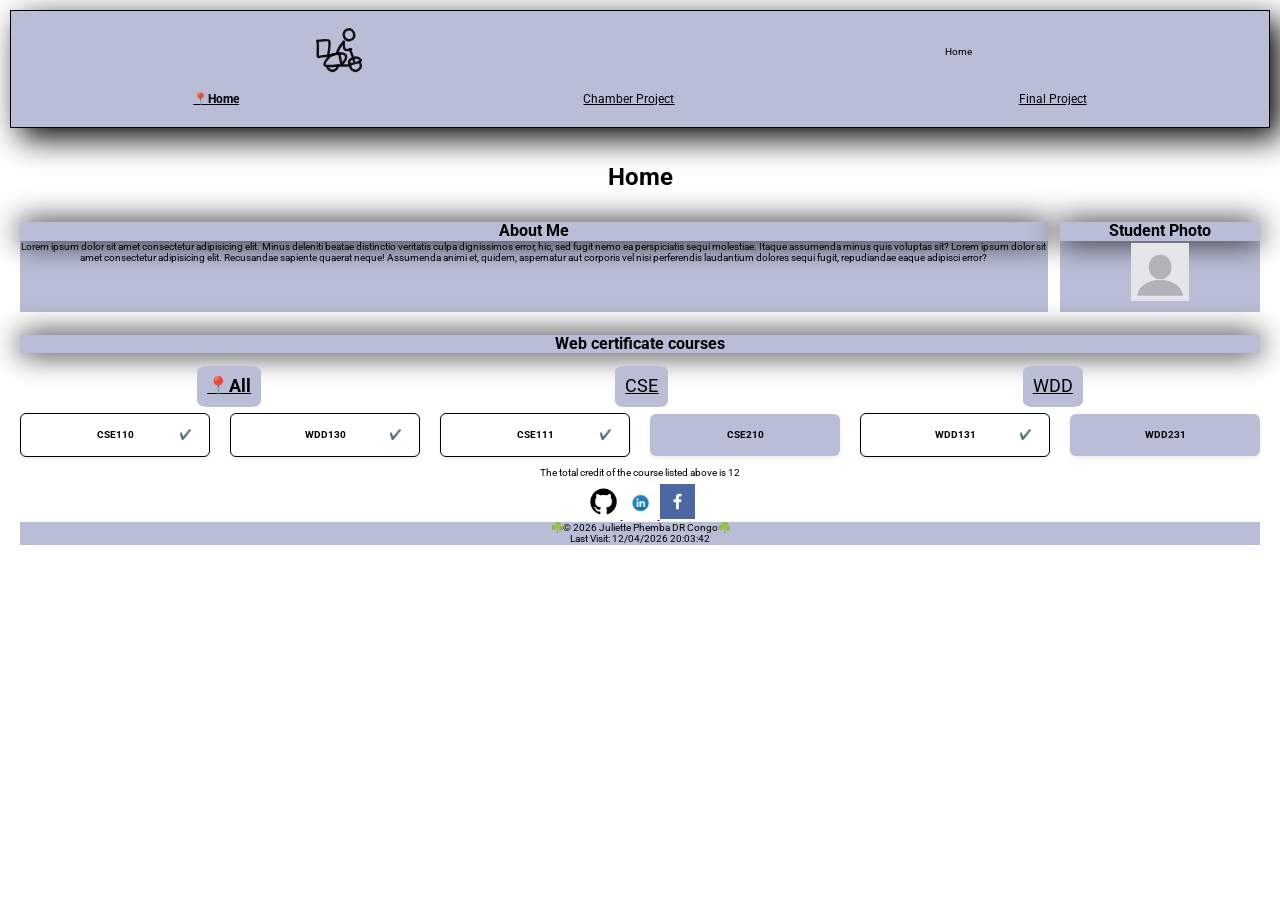
<file: index.html>
<!--DOCTYPE html-->

<!DOCTYPE html>
<html lang="en-US">

<head>
    <meta charset="UTF-8">
    <meta name="viewport" content="width=device-width, initial-scale=1.0">
    <meta name="description" content="Site name, it is the first draft of an assignment of wdd231  course for week1">
    <meta name="author" content="Juliette Phemba Ngoma">
    <meta property = "og:title" content="DE" content ="DE" >
    <meta property="og:description" content="Delivery services providing open spaces for whoever looks for individual delivery service and for anyone who wants to be seen by employers ">
    <meta property ="og:image" content="https://encrypted-tbn0.gstatic.com/images?q=tbn:ANd9GcQ3fXoR8rtdHmUsz7q3EQytMZBWiQPWvcrRyL89UIzqpA&s=10">
    <meta property ="og:url" content="https://julietteeta.github.io/wdd231/">
    <title>Site Name</title>
    <link rel="icon" href="images/favicon.ico">
    <link rel="stylesheet" href="styles/normalize.css">
    <link rel="stylesheet" href="styles/small.css">
    <link rel="stylesheet" href="styles/large.css">
    <script src="scripts/navigation.js" defer></script>
    <script src="scripts/date.js" defer></script>
    <script src="scripts/course.js" defer></script>
    <link rel="preconnect" href="https://fonts.googleapis.com">
    <link rel="preconnect" href="https://fonts.gstatic.com" crossorigin>
    <link href="https://fonts.googleapis.com/css2?family=Roboto:ital,wdth,wght@0,75..100,401;1,75..100,401&display=swap"
        rel="stylesheet">
</head>

<body>
    <header>


        <div class="title">
            <img src="images/delivery.svg" alt="logo of the site" loading="lazy" class="svg">
            <p> Home</p>
            <a id="menu" href="#"></a>
        </div>

        <nav>

            <ul class="navigation">

                <li><a href="index.html" class="active">Home</a></li>
                <li><a href="chamber-project.html">Chamber Project</a></li>
                <li><a href="final-project.html">Final Project</a></li>

            </ul>
        </nav>
    </header>
    <main>
        <h1> Home</h1>
        <div class="main"> 
            <div class="section2">  
                <section class="about">
                    <h2>About Me</h2>
                    <p>Lorem ipsum dolor sit amet consectetur adipisicing elit. Minus deleniti beatae distinctio veritatis culpa dignissimos error, hic, sed fugit nemo ea perspiciatis sequi molestiae. Itaque assumenda minus quis voluptas sit?
                       Lorem ipsum dolor sit amet consectetur adipisicing elit. Recusandae sapiente quaerat neque! Assumenda animi et, quidem, aspernatur aut corporis vel nisi perferendis laudantium dolores sequi fugit, repudiandae eaque adipisci error?     
                    </p>   
                </section>
            

                
                <section class="profile">
                    <h2>Student Photo</h2>
                    <img src="images/profile.jpg" alt="student photo " loading="lazy" class="img">   
                </section>
            </div>

            
            <section >
                <h2 >Web certificate courses</h2>
                <div class="course">

                    <nav class="nav">
                        

                        <ul class="navigate">
                            <li class="li"><a href="#" class="active a" id="all" >All</a></li>
                            <li class="li"><a href="#" class="a" id="cse">CSE</a></li>
                            <li class="li"><a href="#" class="a" id="wdd">WDD</a></li>
                        </ul> 
                    </nav>
                    
                    <div class="option">
                        
                        <div class="container" id="courses"></div> 
                        <p>The total credit of the course listed above is <span id="currentNumber"></span></p>
                    </div>
                </div>
                    
                    
                </section>
            
        </div>
    </main>
    <footer>
        
        <nav class="socialmedia">
                <a href="https://github.com/julietteETA/wdd231">
                    <img src="images/github.png" alt="github Logo " loading="lazy">
                </a>

                <a href="#">
                    <img src="images/linkedin3_logo.jpg" alt="LinkedIn Logo" loading="lazy">
                </a>
                <a href="https://www.google.com/search?client=firefox-b-d&q=youtube">
                    <img src="images/facebook_logo.png" alt="facebook Logo" loading="lazy">
                </a>
        </nav>
        
        <div class="footer">
            <p>☘️© <span id="currentyear"></span> Juliette Phemba DR Congo☘️</p>
            <p id="lastmodified"> Last VModification</p>

        </div>
    </footer>

</body>

</html>
</file>
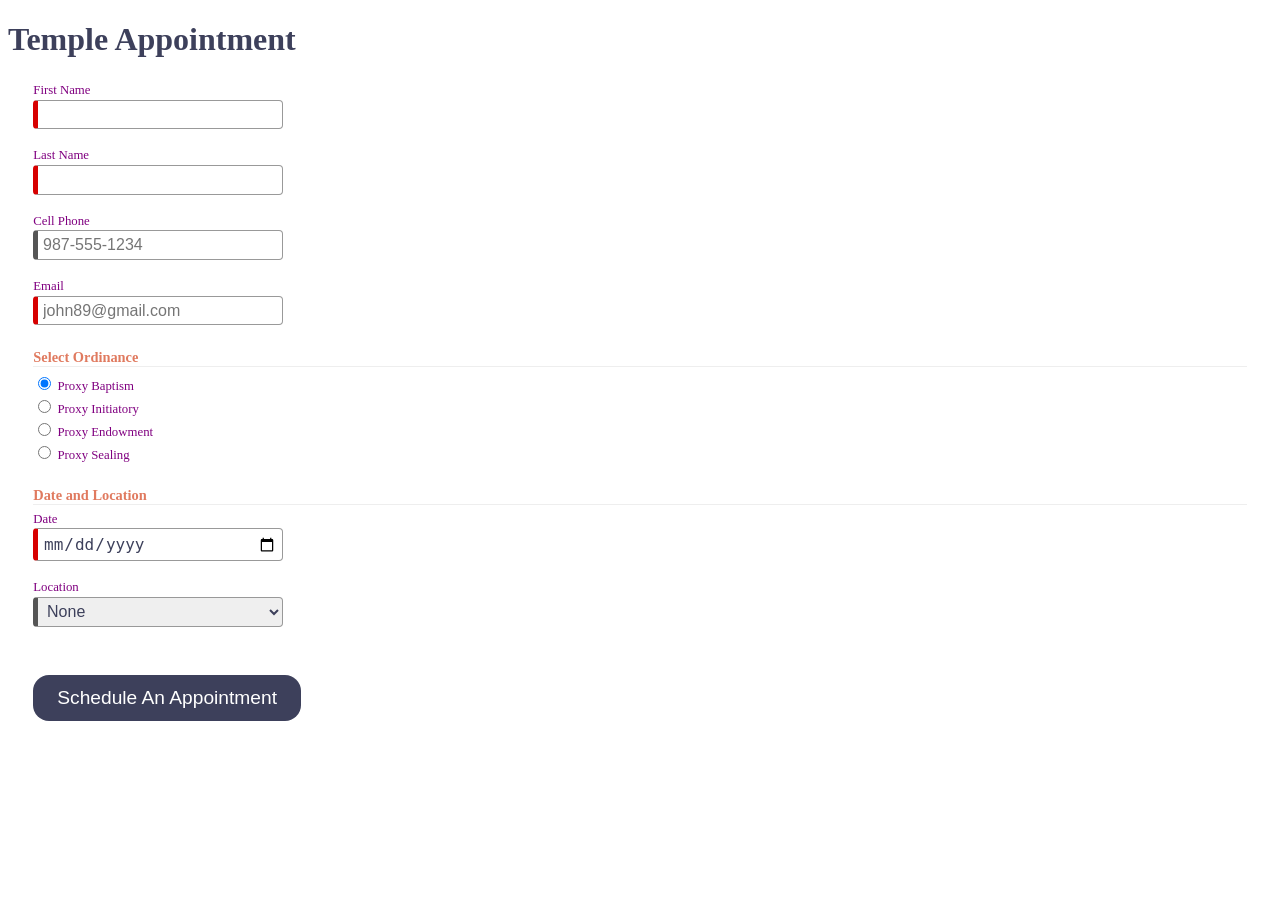
<file: week4/startHere/startHere/index.html>
<!DOCTYPE html>
<html lang="en">

<head>
  <meta charset="UTF-8">
  <meta name="viewport" content="width=device-width, initial-scale=1.0">
  <meta name="description" content="Web Lab Start File">
  <meta name="author" content="Paul Cheney">

  <link rel="stylesheet" href="styles/small.css">
  <link rel="stylesheet" href="styles/large.css">

  <title>Web Lab Start File</title>
</head>

<body>

  <main>
    <h1>Temple Appointment</h1>

    <form method="GET" action="thanks.html" class="designOne">
      <label>First Name <input type="text" name="first" required autocomplete="given-name" title="Your First Name"></label>
        <label>Last Name <input type="text" name="last" required autocomplete="family-name" title="Your Last Name"></label>
        <label>Cell Phone <input type="tel" name="phone"  autocomplete="tel" title="A Phone Number with dashes" placeholder="987-555-1234" ></label>
        <label>Email <input type="email" name="email" required placeholder="john89@gmail.com"  title="Your Email" autocomplete="email"></label>
  

        <h3>Select Ordinance</h3>
        <label><input type="radio" name="ordinance" value="Baptism" checked> Proxy Baptism</label>
        <label><input type="radio" name="ordinance" value="Initiatory"> Proxy Initiatory</label>
        <label><input type="radio" name="ordinance" value="Endowment"> Proxy Endowment</label>
        <label><input type="radio" name="ordinance" value="Sealing"> Proxy Sealing</label>

        
        <h3>Date and Location</h3>
        <label>Date <input type="date" name="date" required></label>

        <label>Location
          <select name="location" required>
            <option value="">None</option>
            <option value="Payson">Payson</option>
            <option value="Orem">Orem</option>
            <option value="Provo City Center">Provo City Center</option>
        </label>

        <input type="submit" value="Schedule An Appointment">
    </form>

    
  </main>

</body>
</html>
</file>
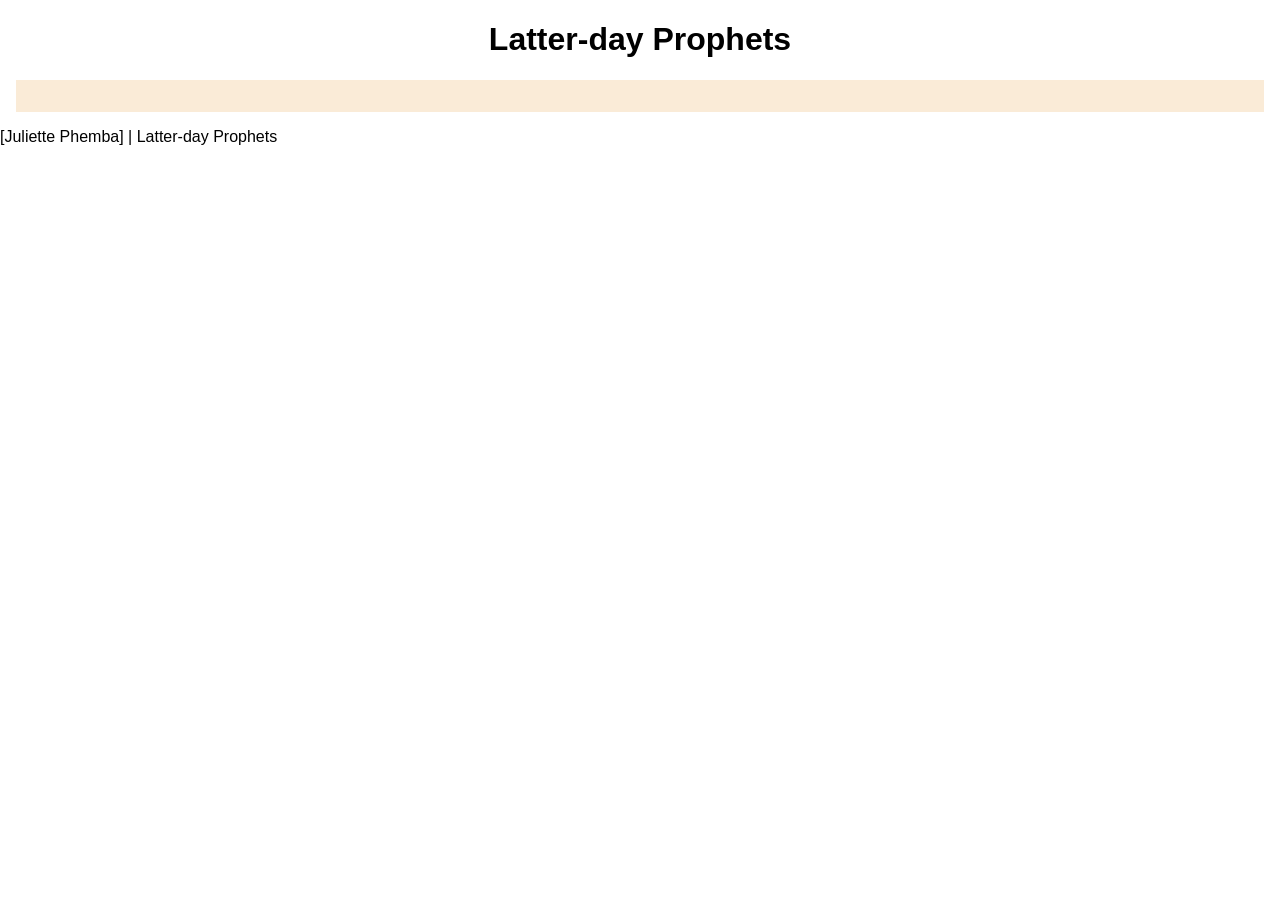
<file: prophets.html>
<html lang="en">
<head>
    <meta charset="UTF-8">
    <meta name="viewport" content="width=device-width, initial-scale=1.0">
    <title>Document</title>
    <link rel="stylesheet" href="styles/normalize.css">
    <link rel="stylesheet" href="styles/prophets.css">
    <script src="scripts/prophets.js" defer></script>
</head>
<body>
    <header>
        <h1>Latter-day Prophets</h1>
    </header>
    <main>
        <div class="portrait" id="cards">
          
        </div>
    </main>
    <footer>
        [Juliette Phemba] | Latter-day Prophets
    </footer>
    
</body>
</html>
</file>
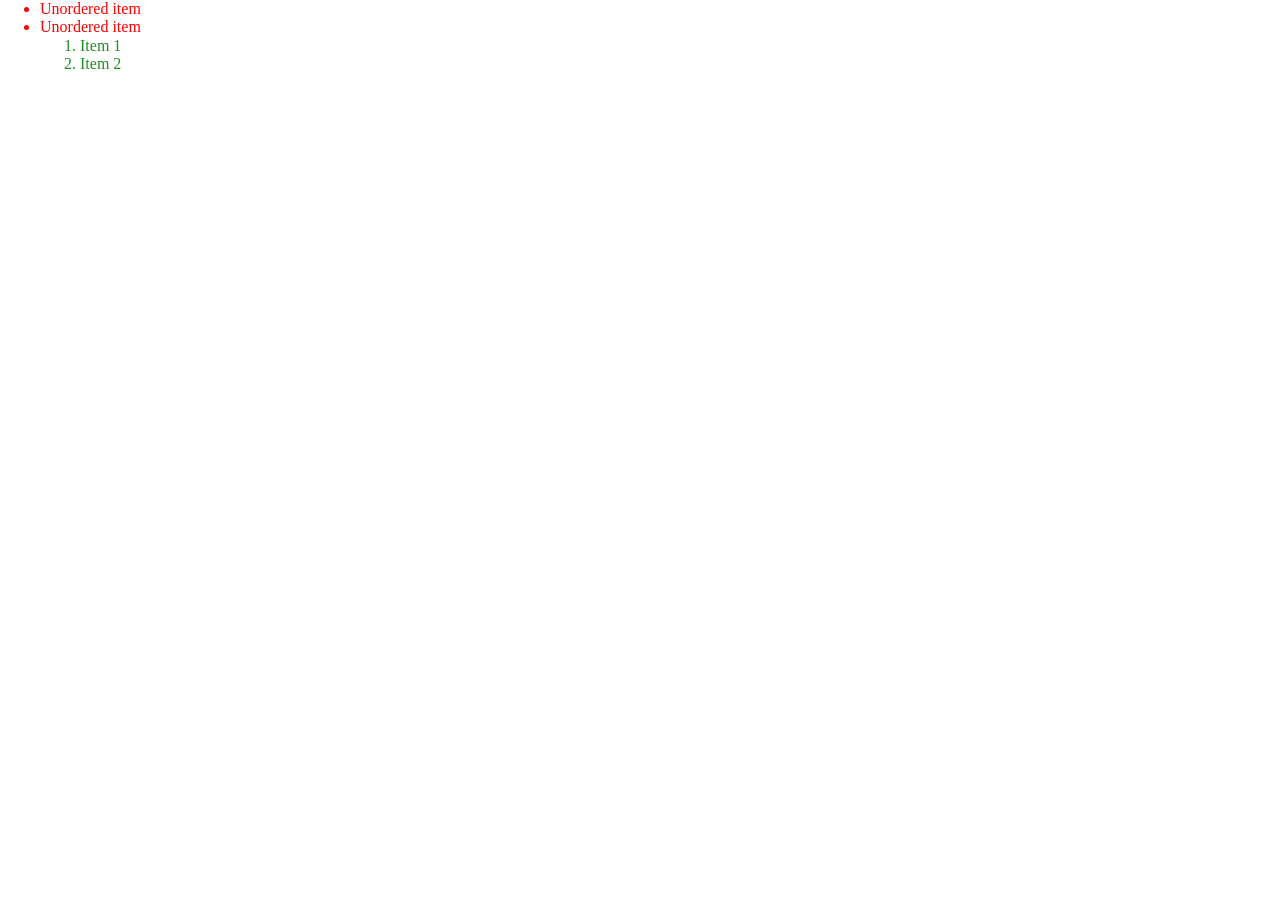
<file: test.html>
<html lang="en">

<head>
    <meta charset="UTF-8">
    <meta name="viewport" content="width=device-width, initial-scale=1.0">
    <title>Document</title>
    <link rel="stylesheet" href="styles/normalize.css">
    <link rel="stylesheet" href="styles/test.css">
</head>

<body>
    <header>
        <ul>
            <li>Unordered item</li>
            <li>Unordered item
                <ol>
                    <li>Item 1</li>
                    <li>Item 2</li>
                </ol>
            </li>
        </ul>
    </header>
    <main></main>
    <footer></footer>

</body>

</html>
</file>
<file: styles/small.css>
/* General style*/
* {
    margin: 0;
    padding: 0;
    box-sizing: border-box;
    font-size: x-small;
    
}


img {
    width: 35px;
}

.img {
    width: 10%;
    padding: 3%;
    padding-top: 1%;
    
}

.svg {
    width: 7%;
    height: auto;
}



:root {
    
    --color4: #b9bdd5;
    --color2: #010101;
    --color: #ffffff;
    
}

body {
    font-family: "Roboto", sans-serif;
    font-optical-sizing: auto;
    font-weight: 401;
    font-style: normal;
    text-align: center;
}

header {
    background-color: var(--color4);
    border: 1px solid var(--color2);
    box-shadow: 10px 10px 30px var(--color2);


}

h1 {
   
    font-size: 10px;

}

header,
main,
footer {
    display: flex;
    flex-direction: column;
    width: auto;
    padding: 1rem;
    margin: 1rem;

}


/* 1. Home page design*/

/* Special style for the HEADER*/

.title {
    display: flex;
    justify-content: space-around;
    align-items: center;
    flex: 1 1 100%;

}

/*Tag design*/


.navigation {
    display: flex;
    flex-direction: column;
    align-items: flex-start;
    padding-left: 0%;
    background-color: var(--color4);


}

.navigation li {
    display: none;


}






.navigation a {
    display: flex;
    color: var(--color2);
    padding: 1rem 1rem 1rem 1rem;
    text-decoration: underline;
    font-size: larger;

}

.navigation a:hover {
    color:var(--color4);
    background-color: var(--color2);
    border: 1px solid var(--color);
    font-weight: bolder;
    transition-duration: 0.5s;
    text-decoration: none;

}

.active {
    font-weight: bolder;
}

.active::before {
    content: "📍";

}

/*Hamburger effect in the header */
#menu {
    display: block;
    font-size: 3rem;
    font-weight: 700;
    border: 0;
    color: var(--color2);


}

#menu::before {

    content: "☰";

}

#menu.show::before {
    content: "X";
}

.show li {
    display: block;

}

/* Main styling*/


.main {
    display:grid;
        grid-template-rows:  140px 200px ;
        align-items: center;
        justify-content: space-around;
        gap: 5%;
        
       

}

.section2 {
    display: grid;
    grid-template-rows: 90px 50px;

    gap: 5%;
}

.about {
    background-color: var(--color4);
}

.profile {
    background-color: var(--color4);
}
.option{
    display:grid;
    grid-template-rows: 140px 10px;
}



h2 {
    background-color: var(--color4);
    box-shadow: 0 0 30px var(--color2);
    font-size: 16px;
}






/* courses navigation design*/
.nav {
    padding-top: 4%;
}

.navigate {
    display: flex;
    justify-content: space-around;

}

.navigate a {
    display: flex;
    flex-direction: row;
    justify-content: center;
    align-items: center;
    color: var(--color2);
    padding: 1rem;
    font-size: larger;
    border-radius: 15% ;
    background-color: var(--color4);
   
}
.li {
    color: var(--color);   
}

.navigate a:hover {

    background-color: var(--color);
    font-weight: bolder;
    border: 1px solid var(--color2);
    transition-duration: 0.5s;
    text-decoration: none;

}
.course {
 display: grid;  
 grid-template-rows: 30px 160px; 
}

/* Javascript course*/
.container {
    display: grid;
    grid-template-columns: repeat(auto-fit, minmax(100px, 1fr));
    gap: 20px;
    margin: 5%;
    padding-top: 10px;
    align-items: center;
}

.course-completion {
    padding: 15px;
    border-radius: 6px;
    text-align: center;
    box-shadow: 0 2px 4px rgba(0, 0, 0, 0.08);
}

.course-completion.completed {
    background-color: var(--color);
    border:1px solid var(--color2);
    color: var(--color2);
    

}
 .course-completion.completed::before{
    content: "✔️";
    position: absolute;
    padding-left: 5%;

}

.course-completion.not-completed {
    background-color: var(--color4);
    
}


/* Footer*/

footer {

    display: flex;
    flex-direction: column;
    
   
    


}

.footer {
    background-color:var(--color4);
}
</file>
<file: styles/large.css>
@media(min-width: 1200px) {

    /* Desktop: Switch layout structure to flow horizontally side-by-side */
     
    
       
   
    header {
        grid-template-columns: 50px 50px;
        
        justify-content:space-around;
        
        
   

    }
        .svg {
            width: 5%;
            height: auto;
        }
        .img{
            width: 35%;
        }

    h1 {
        font-size: 24px;
        text-shadow: none;
       
        
        
            
    }
        .nav {
            padding-top: 1%;
        }


    .navigation {
        display: flex;
        flex-direction: row;
        justify-content: stretch;
        text-align: center;



        


    }

    .navigation li {
        display: flex;
        flex: 1 1 auto;
        



    }


    .navigation a {
        flex: 1 1 100%;
        align-items: center;
        justify-content: center;

    }

    #menu {
        display: none;
    }
        
    .main{
        display: grid;
            grid-template-rows: 170px 10px;
            align-items: center;
            justify-content: space-around;
            gap: 1%;

    }
        .navigate a {
            
            padding: 1rem;
            font-size: large;
            border-radius: 15%;
            background-color: var(--color4);
    
        }
    .option{
        display: block;
        
    }
       
   .section2{
    display: grid;
    grid-template-columns: 3fr  200px;
    margin-bottom: 0%;
    justify-content: center;
    justify-self: normal;
    gap: 1%;
   
   }
   .course {
       display: grid;
       grid-template-rows: 50px 30px ;
   }
  .container {
      margin: auto;
      margin-bottom: 10px;
  }
  
   

   footer {
       margin-top: 6%;
   }

}
</file>
<file: week4/startHere/startHere/styles/small.css>
*{box-sizing: border-box;}
html {
  -webkit-text-size-adjust: 100%; 
  -ms-text-size-adjust: 100%;
}

h1 {
  color: #3D405B;
}

form {
    margin: 1rem 2%;
  
    label {
      display: block;
      font-size: .8rem;
      color: purple;
      padding-top: .2rem;
    }
    h3 {
      font-size: .9rem;
      color: #E07A5F;
      margin: 1.5rem 0 .2rem 0;
      border-bottom: 1px solid #eee;
    }
  
    input[type=text],
    input[type=tel],
    input[type=date],
    input[type=email],
    select {
      display: block;
      margin: .1rem 0 1rem 0 ;
      padding: .3rem;
      border: 1px solid #999;
      border-radius: 4px;
      border-left-width: 5px;
      border-left-color:#555;
      font-size: 1rem;
      color: #3D405B;
      width: 250px;
    }
  
    input:required {border-left-color: #d70000;}
    input:focus {border-left-color: black; outline:none;}
    input:required:valid{border-left-color: green;}
  
    input[type=submit] {
      border: none;
      text-align: center;
      background-color: #3D405B;
      color: white;
      border-radius: 1rem;
      padding: .75rem 1.5rem;
      margin: 2rem 0;
      font-size: 1.2rem;
      -webkit-appearance: none;
      appearance: none;
    }
  }
  input:-webkit-autofill{
    -webkit-text-fill-color: #3D405B;
  }
  
  #results {
    background-color: #F4F1DE;
    padding: 0 1rem;
    border: 1px solid #E07A5F;
    border-radius: 6px;
  }
</file>
<file: week4/startHere/startHere/styles/large.css>
@media only screen and (min-width: 38rem) {


} /*end media query*/
</file>
<file: styles/prophets.css>
body {
    font-family: Roboto, sans-serif;
}

h1 {
    text-align: center;
}

h2 {
    margin: 1rem 0;
    text-shadow: 0 0 30px #111;
}

.portrait {
    display: grid;
    grid-template-columns: repeat(auto-fit, minmax(200px, 1fr));
    gap: 10px;
    margin: 1rem;
    padding: 1rem;
  
    align-items: center;

}
#cards{

background-color: antiquewhite;}
img{
    width: 50%;
    height: auto;
    border-radius: 15%;
    border-color: black;
}
</file>
<file: styles/test.css>
ul ol li {
    color: forestgreen;
}

ul li {
    color: red;
}

ol+li {
    color: blue;
}
</file>
